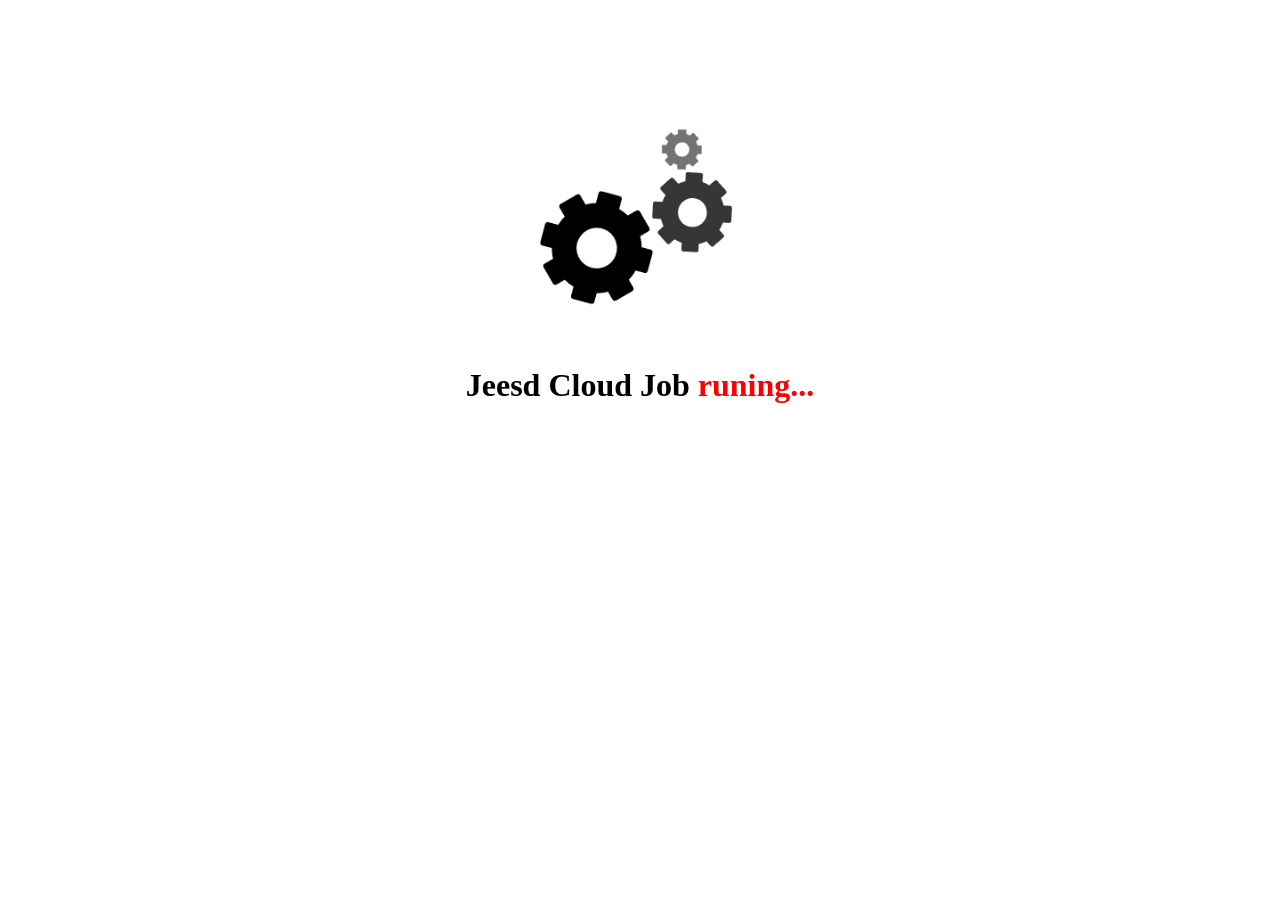
<file: jeesd-job/src/main/resources/static/index.html>
<!DOCTYPE html PUBLIC "-//W3C//DTD XHTML 1.0 Transitional//EN" "http://www.w3.org/TR/xhtml1/DTD/xhtml1-transitional.dtd">
<html>
<head>
	<title>Media Cloud Web</title>
	<meta http-equiv="Content-Type" content="text/html;charset=UTF-8" />
	<meta http-equiv="Cache-Control" content="no-store" />
	<meta http-equiv="Pragma" content="no-cache" />
	<meta http-equiv="Expires" content="0" />
</head>
<body>
<center style="margin-top: 100px;">
	<h1>
		<img id="img" alt="" width="250px" src="load.gif" />
		<br /> <br />
		Jeesd Cloud Job<font color="red">   runing...</font>
	</h1>
</center>
</body>
</html>
</file>
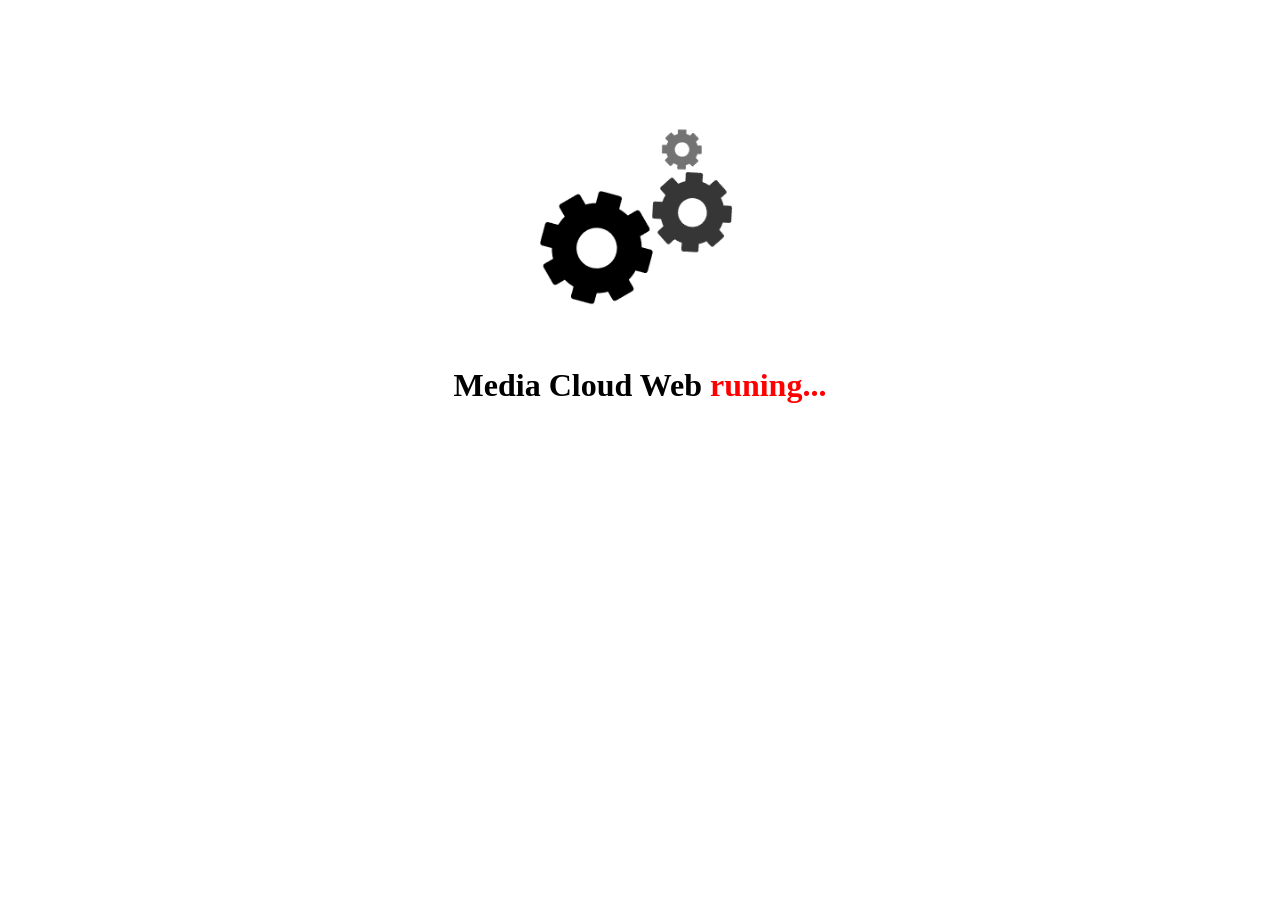
<file: jeesd-websocket/src/main/resources/static/index.html>
<!DOCTYPE html PUBLIC "-//W3C//DTD XHTML 1.0 Transitional//EN" "http://www.w3.org/TR/xhtml1/DTD/xhtml1-transitional.dtd">
<html>
<head>
	<title>Media Cloud Web</title>
	<meta http-equiv="Content-Type" content="text/html;charset=UTF-8" />
	<meta http-equiv="Cache-Control" content="no-store" />
	<meta http-equiv="Pragma" content="no-cache" />
	<meta http-equiv="Expires" content="0" />
</head>
<body>
<center style="margin-top: 100px;">
	<h1>
		<img id="img" alt="" width="250px" src="load.gif" />
		<br /> <br />
		Media Cloud Web<font color="red">   runing...</font>
	</h1>
</center>
</body>
</html>
</file>
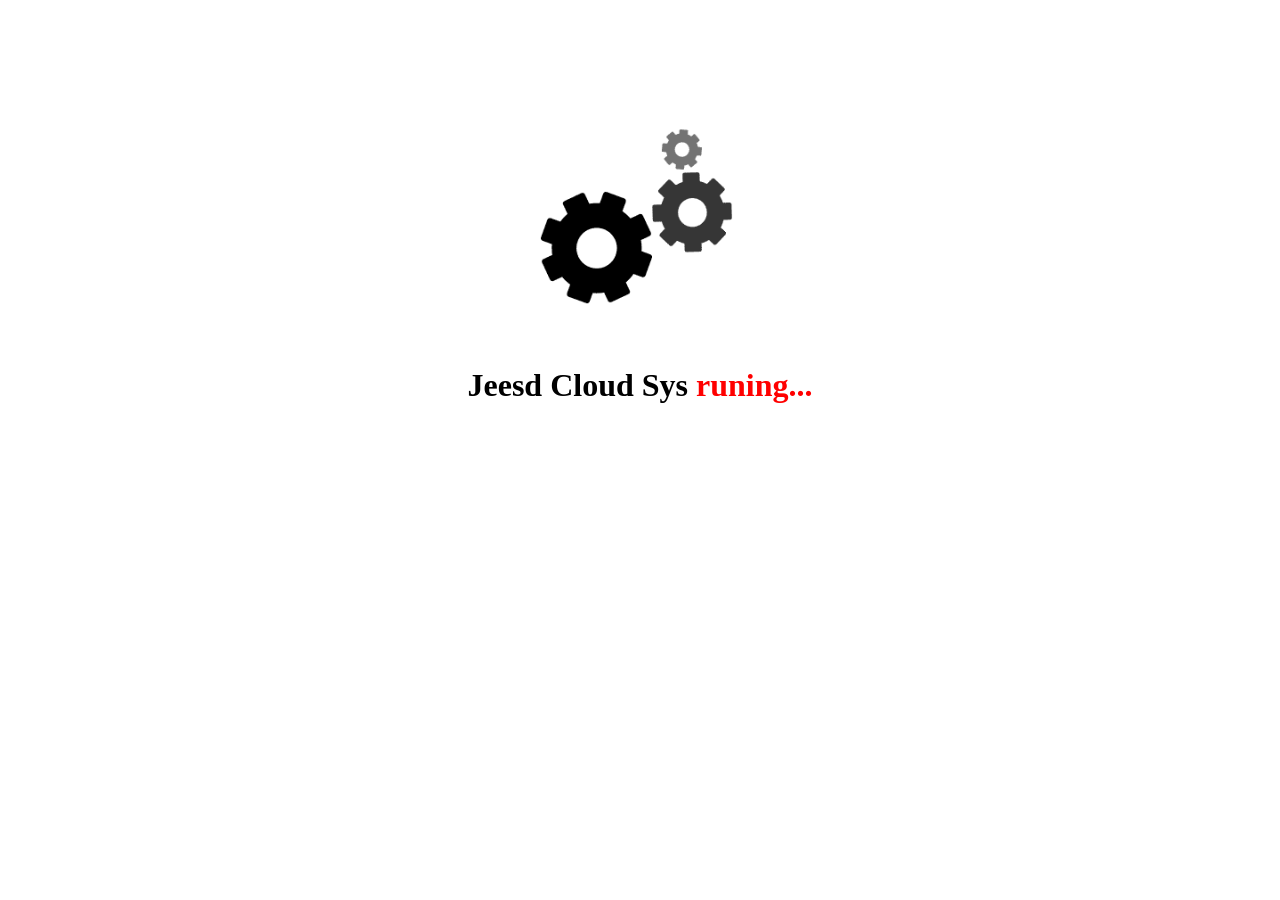
<file: jeesd-sys/jeesd-sys-service/src/main/resources/static/index.html>
<!DOCTYPE html PUBLIC "-//W3C//DTD XHTML 1.0 Transitional//EN" "http://www.w3.org/TR/xhtml1/DTD/xhtml1-transitional.dtd">
<html>
<head>
	<title>Media Cloud Web</title>
	<meta http-equiv="Content-Type" content="text/html;charset=UTF-8" />
	<meta http-equiv="Cache-Control" content="no-store" />
	<meta http-equiv="Pragma" content="no-cache" />
	<meta http-equiv="Expires" content="0" />
</head>
<body>
<center style="margin-top: 100px;">
	<h1>
		<img id="img" alt="" width="250px" src="load.gif" />
		<br /> <br />
		Jeesd Cloud Sys<font color="red">   runing...</font>
	</h1>
</center>
</body>
</html>
</file>
